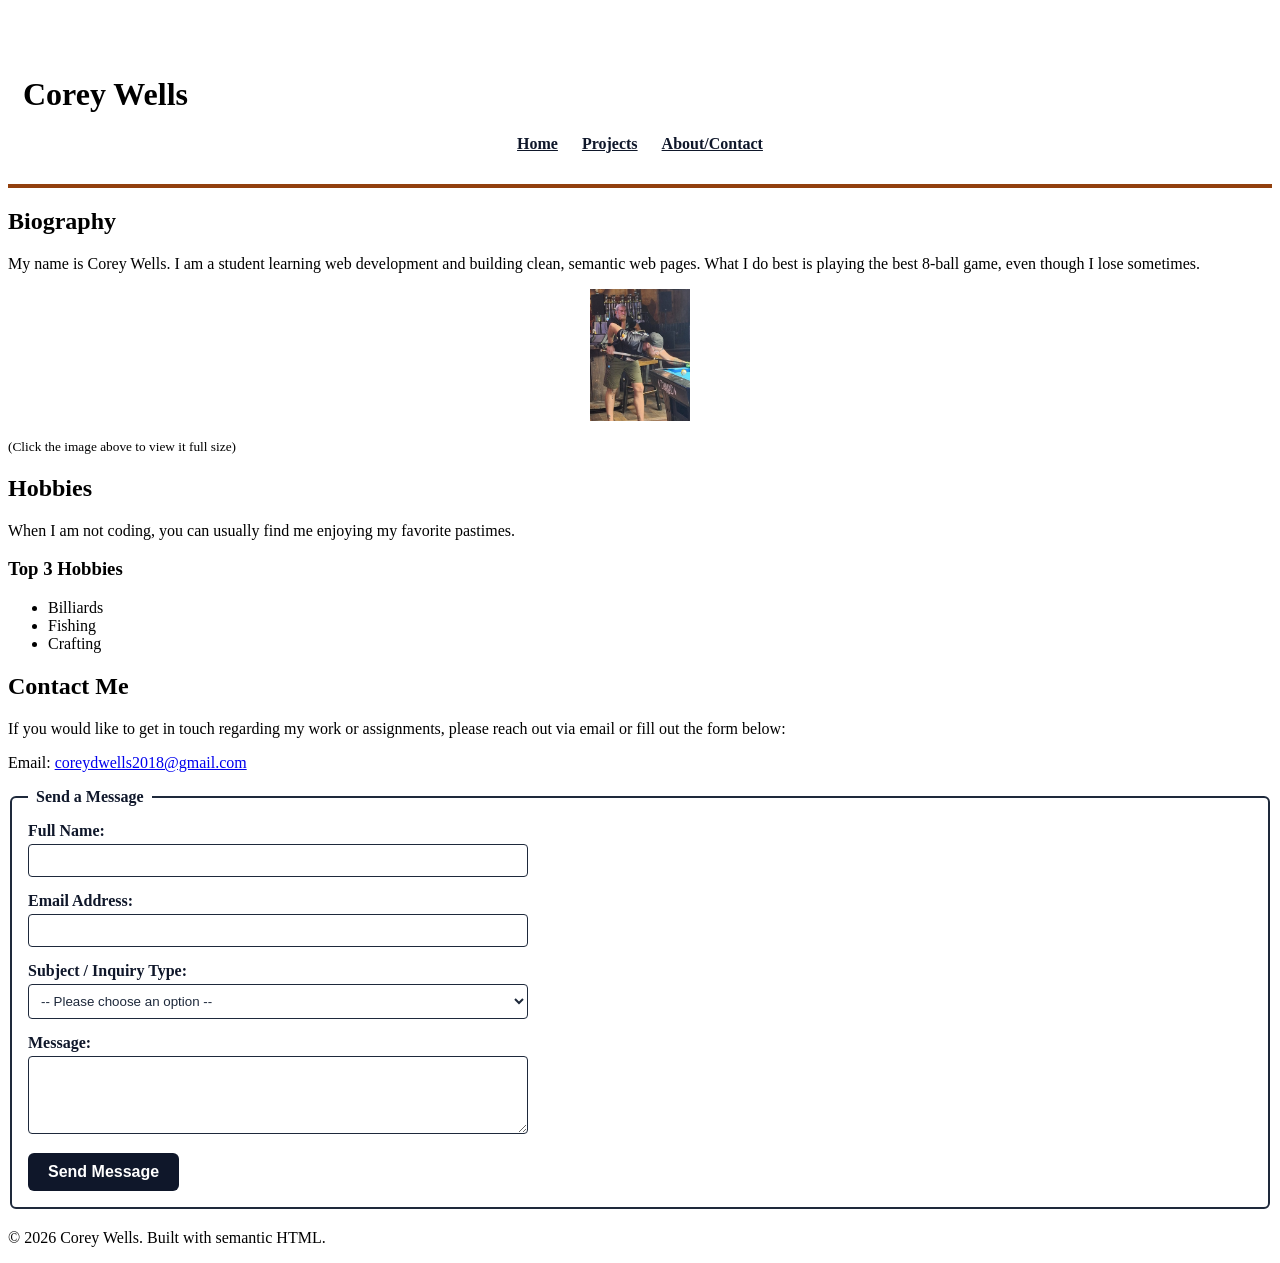
<file: about.html>
<!DOCTYPE html>
<html lang="en">
<head>
    <meta charset="UTF-8">
    <meta name="viewport" content="width=device-width, initial-scale=1.0">
    <title>About &amp; Contact - Corey Wells</title>
    <link rel="stylesheet" href="style.css">
</head>
<body>

    <!-- Header & Shared Navbar -->
    <header>
        <h1>Corey Wells</h1>
        <nav>
            <ul>
                <li><a href="index.html">Home</a></li>
                <li><a href="projects.html">Projects</a></li>
                <li><a href="about.html">About/Contact</a></li>
            </ul>
        </nav>
    </header>

    <!-- Main Content for About Page -->
    <main>
        <!-- Biography Section -->
        <section id="biography">
            <h2>Biography</h2>
            <p>My name is Corey Wells. I am a student learning web development and building clean, semantic web pages. What I do best is playing the best 8-ball game, even though I lose sometimes.</p>
            
            <!-- Clickable image layout linking to your local file -->
            <a href="Billiards.png" target="_blank">
                <img src="Billiards.png" alt="Corey Wells lining up a shot on a Diamond pool table during a Tri County Texas APA match.">
            </a>
            <p><small>(Click the image above to view it full size)</small></p>
        </section>

        <!-- Hobbies Section -->
        <section id="hobbies">
            <h2>Hobbies</h2>
            <p>When I am not coding, you can usually find me enjoying my favorite pastimes.</p>
            <h3>Top 3 Hobbies</h3>
            <ul>
                <li>Billiards</li>
                <li>Fishing</li>
                <li>Crafting</li>
            </ul>
        </section>

        <!-- Contact Section -->
        <section id="contact">
            <h2>Contact Me</h2>
            <p>If you would like to get in touch regarding my work or assignments, please reach out via email or fill out the form below:</p>
            <p>Email: <a href="mailto:coreydwells2018@gmail.com">coreydwells2018@gmail.com</a></p>

            <form id="contact-form" novalidate>
                <fieldset>
                    <legend>Send a Message</legend>

                    <div class="form-group">
                        <label for="name">Full Name:</label>
                        <input type="text" id="name" name="name" required>
                        <span class="error-message" id="name-error" aria-live="polite"></span>
                    </div>

                    <div class="form-group">
                        <label for="email">Email Address:</label>
                        <input type="email" id="email" name="email" required>
                        <span class="error-message" id="email-error" aria-live="polite"></span>
                    </div>

                    <div class="form-group">
                        <label for="subject">Subject / Inquiry Type:</label>
                        <select id="subject" name="subject" required>
                            <option value="">-- Please choose an option --</option>
                            <option value="project">Project Inquiry</option>
                            <option value="job">Job Opportunity</option>
                            <option value="general">General Question</option>
                        </select>
                        <span class="error-message" id="subject-error" aria-live="polite"></span>
                    </div>

                    <div class="form-group">
                        <label for="message">Message:</label>
                        <textarea id="message" name="message" rows="4" required></textarea>
                        <span class="error-message" id="message-error" aria-live="polite"></span>
                    </div>

                    <button type="submit">Send Message</button>
                </fieldset>
            </form>
        </section>
    </main>

    <!-- Footer -->
    <footer>
        <p>&copy; 2026 Corey Wells. Built with semantic HTML.</p>
    </footer>

 <script>
    const contactForm = document.querySelector('#contact-form');
    const fields = [
      { id: 'name', errorId: 'name-error', msg: 'Please enter your full name.' },
      { id: 'email', errorId: 'email-error', msg: 'Please enter a valid email address.' },
      { id: 'subject', errorId: 'subject-error', msg: 'Please select a subject.' },
      { id: 'message', errorId: 'message-error', msg: 'Please enter a message.' }
    ];

    fields.forEach(function(field) {
      const input = document.getElementById(field.id);
      const errorSpan = document.getElementById(field.errorId);
      const eventType = input.tagName === 'SELECT' ? 'change' : 'input';

      input.addEventListener(eventType, function() {
        errorSpan.textContent = '';
        input.removeAttribute('aria-invalid');
      });
    });

    contactForm.addEventListener('submit', function(e) {
      e.preventDefault();
      let isValid = true;

      fields.forEach(function(field) {
        const input = document.getElementById(field.id);
        const errorSpan = document.getElementById(field.errorId);

        if (!input.value.trim() || (field.id === 'email' && !input.value.includes('@'))) {
          errorSpan.textContent = field.msg;
          input.setAttribute('aria-invalid', 'true');
          isValid = false;
        } else {
          errorSpan.textContent = '';
          input.removeAttribute('aria-invalid');
        }
      });

      if (isValid) {
        this.reset();
        const btn = contactForm.querySelector('button[type="submit"]');
        btn.textContent = 'Message Sent!';
        setTimeout(() => { btn.textContent = 'Send Message'; }, 3000);
      }
    });
  </script>
</body>
</html>
</file>
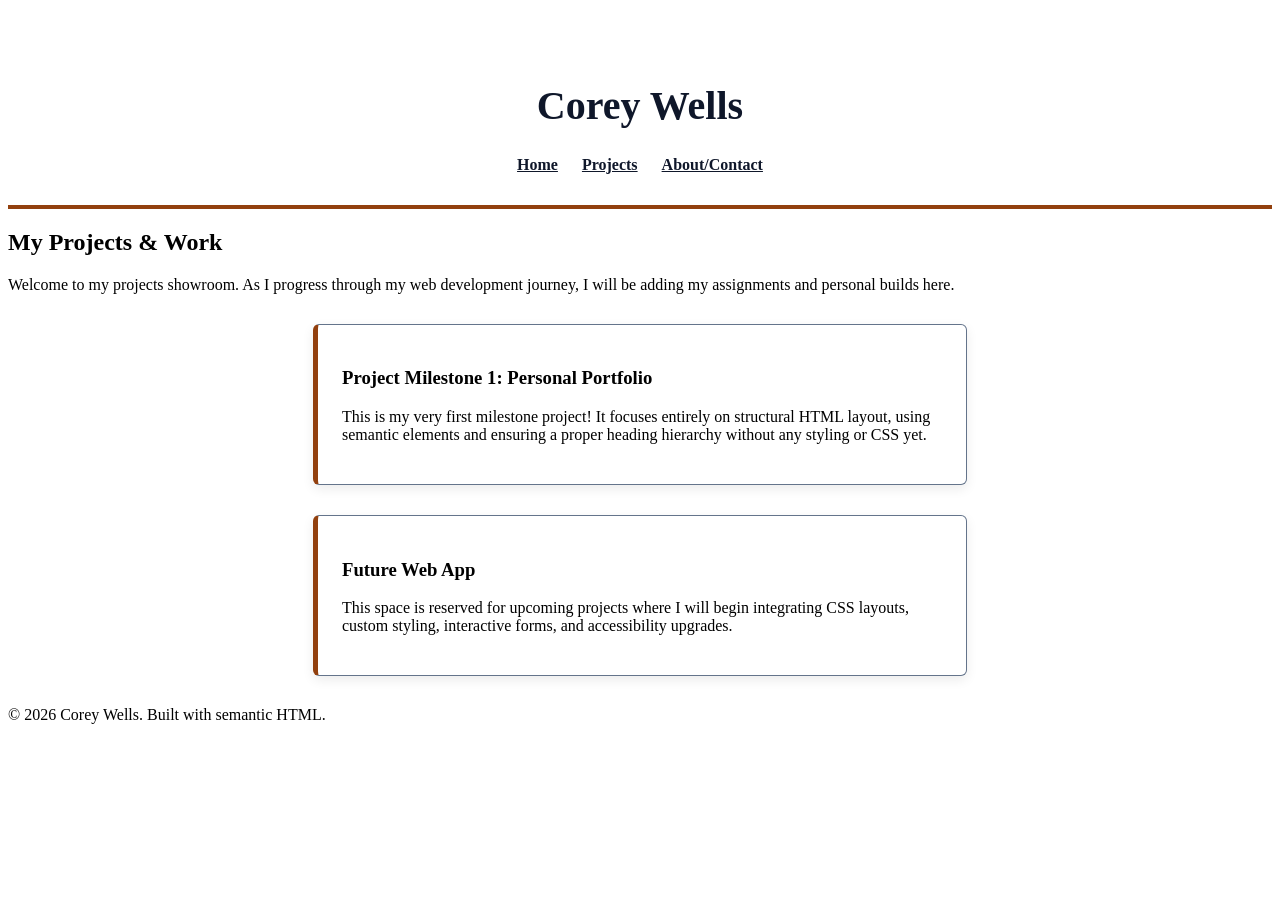
<file: projects.html>
<!DOCTYPE html>
<html lang="en">
<head>
    <meta charset="UTF-8">
    <meta name="viewport" content="width=device-width, initial-scale=1.0">
    <title>Projects - Corey Wells</title>
    <link rel="stylesheet" href="style.css">
</head>
<body>

    <!-- Header & Shared Navbar -->
    <header>
        <h1 id="main-title">Corey Wells</h1>
        <nav>
            <ul>
                <li><a href="index.html">Home</a></li>
                <li><a href="projects.html">Projects</a></li>
                <li><a href="about.html">About/Contact</a></li>
            </ul>
        </nav>
    </header>

    <!-- Main Content for Projects Page -->
    <main>
        <section id="my-work">
            <h2>My Projects & Work</h2>
            <p>Welcome to my projects showroom. As I progress through my web development journey, I will be adding my assignments and personal builds here.</p>

            <article class="project-card">
                <h3>Project Milestone 1: Personal Portfolio</h3>
                <p>This is my very first milestone project! It focuses entirely on structural HTML layout, using semantic elements and ensuring a proper heading hierarchy without any styling or CSS yet.</p>
            </article>

            <!-- Project 2 Section (Placeholder) -->
            <article class="project-card">
                <h3>Future Web App</h3>
                <p>This space is reserved for upcoming projects where I will begin integrating CSS layouts, custom styling, interactive forms, and accessibility upgrades.</p>
            </article>
        </section>
    </main>
  
    <footer>
        <p>&copy; 2026 Corey Wells. Built with semantic HTML.</p>
    </footer>

</body>
</html>
</file>
<file: style.css>
css
/* ==========================================================================
   PORTFOLIO STYLING - style.css
   ========================================================================== */

body {
  font-family: 'Segoe UI', Tahoma, Geneva, Verdana, sans-serif;
  background-color: #ffffff;
  color: #1e293b; /* 9.54:1 contrast on #11f06a */
  line-height: 1.6;
  margin: 0;
  padding: 0;
}

header {
  margin-top: 40px;
  margin-bottom: 20px;
  padding: 15px;
  border-bottom: 4px solid #92400e; /* Deep Amber: 4.52:1 on #11f06a */
}

#main-title {
  color: #0f172a; /* Midnight Blue: 11.64:1 on #11f06a */
  text-align: center;
  font-size: 2.5rem;
}

nav ul {
  list-style: none;
  display: flex;
  justify-content: center;
  gap: 24px;
  padding: 0;
}

nav a,
li a {
  color: #0f172a;
  text-decoration: underline;
  font-weight: bold;
}

nav a:hover,
nav a:focus {
  color: #000000;
  outline: 2px solid #0f172a;
}

.project-card {
  background-color: #ffffff;
  max-width: 600px;
  margin: 30px auto;
  padding: 24px;
  border: 1px solid #64748b; /* Slate Gray: 4.76:1 on white */
  border-left: 5px solid #92400e; /* Deep Amber: 6.93:1 on white */
  border-radius: 6px;
  box-shadow: 0 4px 12px rgba(0, 0, 0, 0.08);
}

.project-card img {
  max-width: 100%;
  height: auto;
  border-radius: 4px;
  margin-top: 15px;
}

/* Contact Form & Accessible Error Styling */
fieldset {
  border: 2px solid #1e293b;
  border-radius: 6px;
  padding: 16px;
  margin-bottom: 20px;
}

legend {
  font-weight: bold;
  color: #0f172a;
  padding: 0 8px;
}

.form-group {
  margin-bottom: 15px;
}

.form-group label {
  display: block;
  font-weight: bold;
  margin-bottom: 4px;
  color: #0f172a;
}

.form-group input,
.form-group select,
.form-group textarea {
  width: 100%;
  max-width: 500px;
  padding: 8px;
  border: 1px solid #1e293b;
  border-radius: 4px;
  box-sizing: border-box;
  background-color: #ffffff;
  color: #1e293b;
}

.form-group input[aria-invalid="true"],
.form-group select[aria-invalid="true"],
.form-group textarea[aria-invalid="true"] {
  border: 2px solid #8b0000;
}

.error-message {
  color: #8b0000; /* Dark Red: 10.01:1 on white */
  font-weight: bold;
  font-size: 0.9rem;
  display: block;
  margin-top: 4px;
}

button,
input[type="submit"] {
  background-color: #0f172a;
  color: #ffffff; /* 17.85:1 contrast ratio */
  border: none;
  border-radius: 6px;
  padding: 10px 20px;
  font-size: 1rem;
  font-weight: bold;
  cursor: pointer;
}

button:hover,
button:focus,
input[type="submit"]:hover,
input[type="submit"]:focus {
  background-color: #92400e;
  outline: 2px solid #0f172a;
}

/* Responsive Multi-Column Grid */
.layout-container {
  display: grid;
  grid-template-columns: 1fr;
  gap: 20px;
  padding: 15px;
  width: 100%;
  box-sizing: border-box;
}

img {
  max-width: 100px;
  width: 100%;
  height: auto;
  display: block;
  margin-inline: auto;
}

.card {
  background-color: #ffffff;
  border: 1px solid #64748b;
  border-radius: 8px;
  padding: 20px;
  color: #1e293b;
  box-shadow: 0 4px 12px rgba(0, 0, 0, 0.08);
}

@media (min-width: 320px) {
  .layout-container {
    grid-template-columns: repeat(1, 1fr);
    gap: 30px;
    padding: 30px;
  }
}

@media (min-width: 768px) {
  .layout-container {
    grid-template-columns: repeat(2, 1fr);
    gap: 30px;
    padding: 30px;
  }
}

@media (min-width: 1200px) {
  .layout-container {
    grid-template-columns: repeat(3, 1fr);
    max-width: 1100px;
    margin: 0 auto;
  }
}

.blank-box {
  width: 100%;
  height: 150px;
  background-color: #f0f0f0;
  border: 2px dashed #525252;
  border-radius: 8px;
}
</file>
